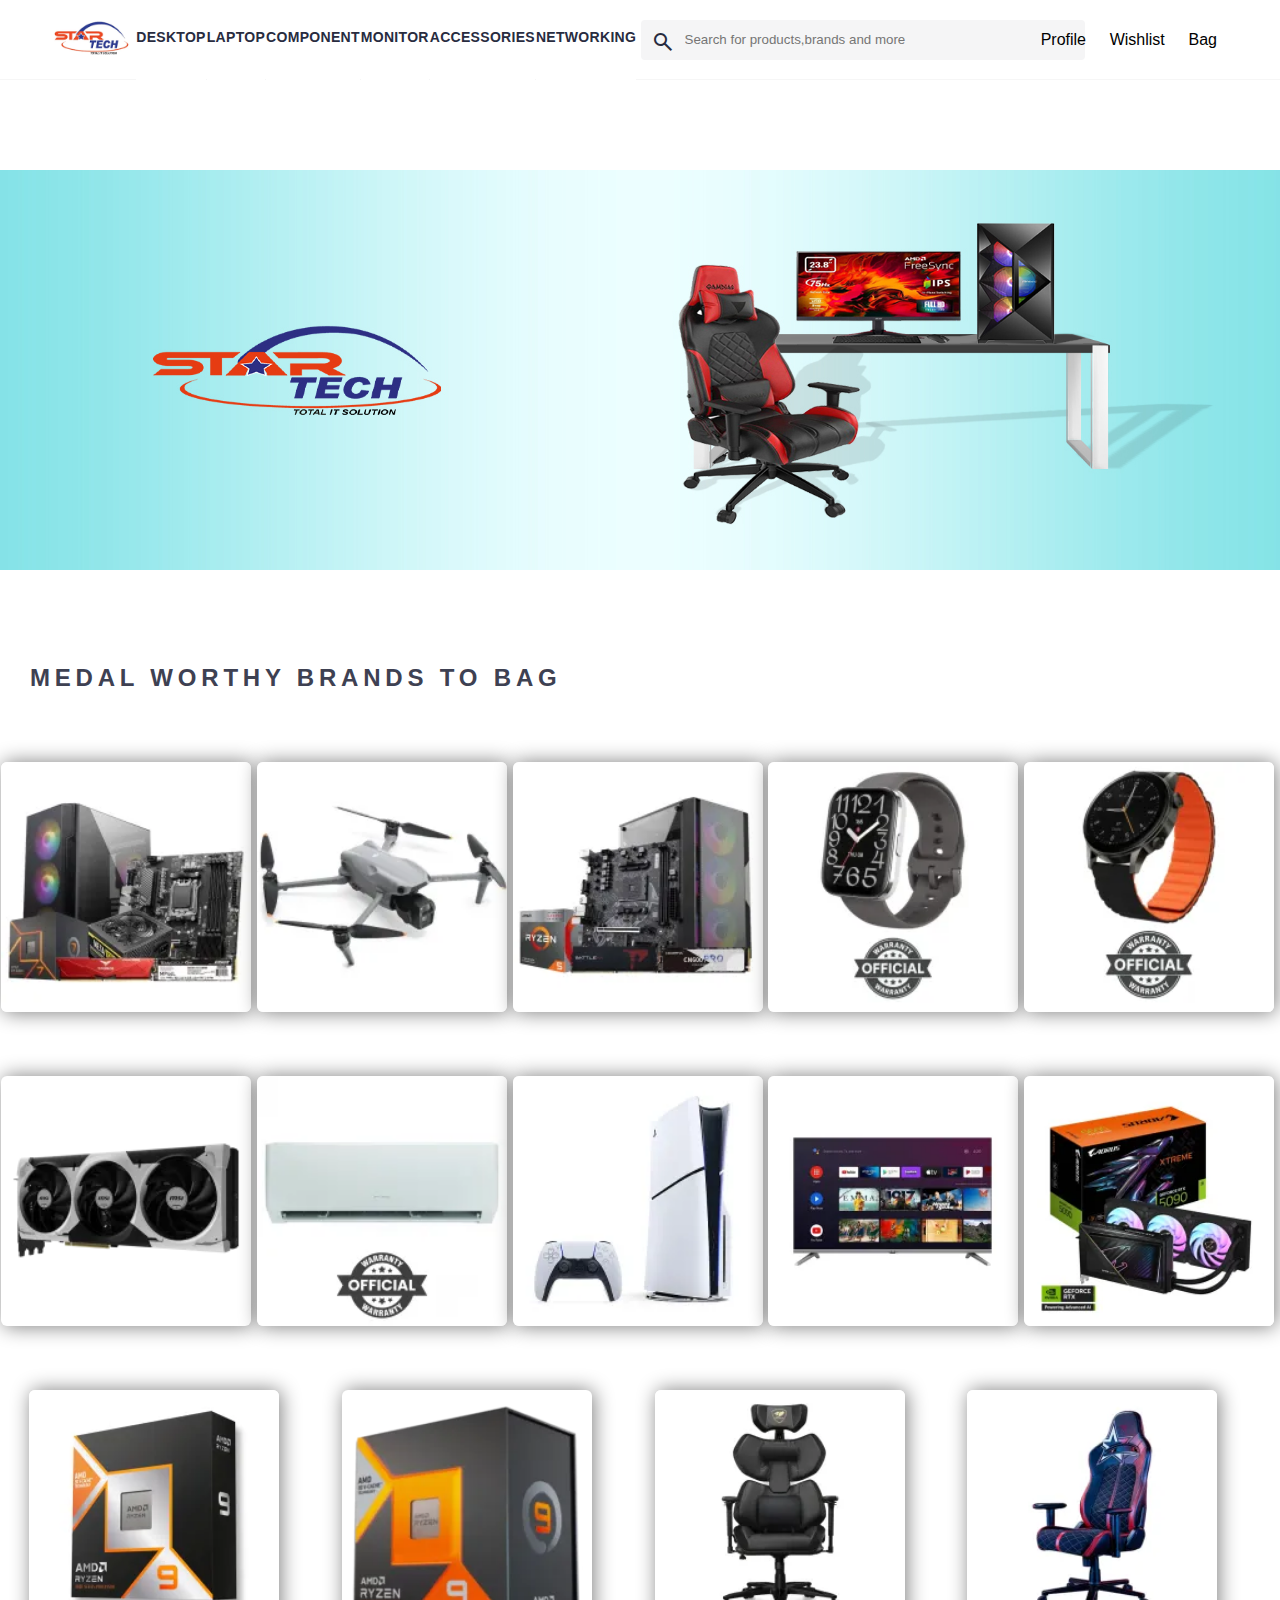
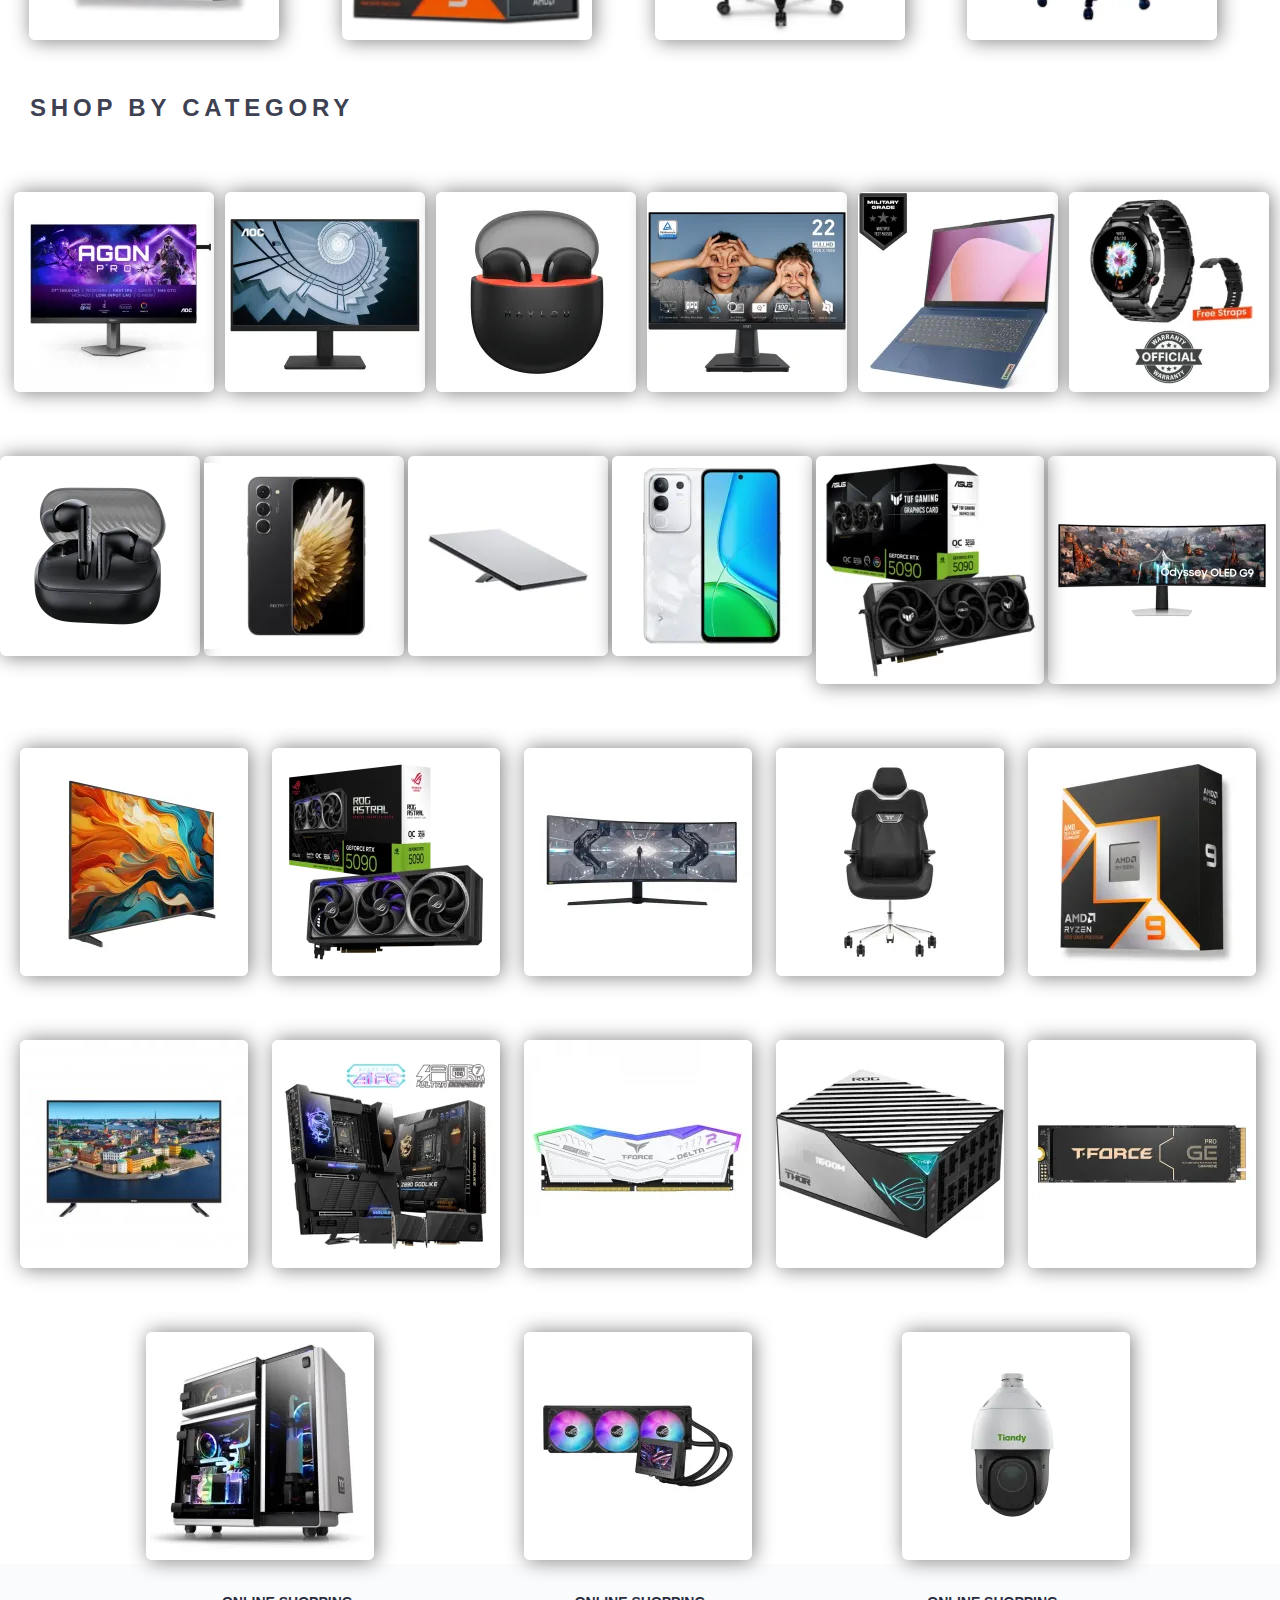
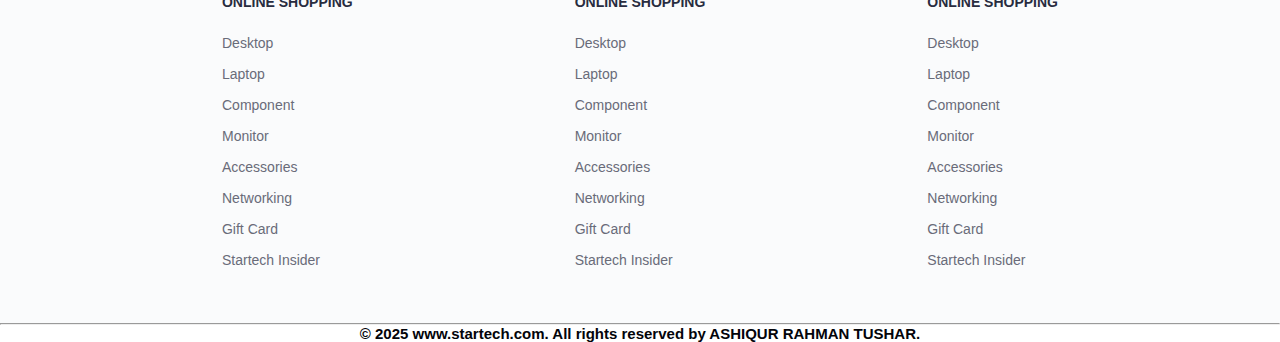
<file: website-clone/index.html>
<!DOCTYPE html>
<html lang="en">
<head>
    <meta charset="UTF-8">
    <meta name="viewport" content="width=device-width, initial-scale=1.0">
    <title>Myntra clone</title>
    <link rel="stylesheet" href="style.css">

    <link rel="stylesheet" href="https://fonts.googleapis.com/css2?family=Material+Symbols+Outlined:opsz,wght,FILL,GRAD@20..48,100..700,0..1,-50..200&icon_names=search" />


</head>
<body>
    

<header>
    <div class="logo_container">
        <a href="#"><img class="stech_home" src="startech.logo.png" alt=""></a>
    </div>
    <nav class="nav_bar">
        <a href="#">Desktop</a>
        <a href="#">Laptop</a>
        <a href="#">Component</a>
        <a href="#">Monitor</a>
        <a href="#">Accessories</a>
        <a href="#">Networking</a>

    </nav>
    <div class="search_bar">
        <span class="material-symbols-outlined search_icon">
search
</span>
        <input class="search_input" placeholder="Search for products,brands and more">
    </div>

    
    <div class="action_bar">
        <div class="action_container">
  
            <span class="action_name">Profile </span>
        </div>
        <div class="action_container">
  
            <span class="action_name">Wishlist </span>
        </div>
        <div class="action_container">
  
            <span class="action_name">Bag </span>
        </div>
    </div>
</header>


<main>
    <div class="banner_container">
        <img class="banner_image" src="StarTech_website_banner.jpg" alt="startech banner ">
    </div>

    <div class="category_heading">Medal worthy brands to bag</div>
    <div class="category_item"> 

            <a href="#"><img class="sale_item" src="offers/39241-200x200.webp"><a>
        <a href="#"><img class="sale_item" src="offers/air-3s-01-200x200.webp"><a>
        <a href="#"><img class="sale_item" src="offers/amd-ryzen-5-3400g-processor-gaming-pc-003-200x200.webp"><a>
        <a href="#"><img class="sale_item" src="offers/bip-5-unity-grey-official-200x200.webp"><a>
        <a href="#"><img class="sale_item" src="offers/black-shark-s3-official-02-200x200.webp"><a>
        <a href="#"><img class="sale_item" src="offers/geforce-rtx-5090-32g-ventus-3x-oc-01-200x200.webp"><a>
        <a href="#"><img class="sale_item" src="offers/gsh-18puv410-official-200x200.webp"><a>
        <a href="#"><img class="sale_item" src="offers/playstation-5-analog-console-slim-edition-01-200x200.webp"><a>
        <a href="#"><img class="sale_item" src="offers/11.webp"><a>
        <a href="#"><img class="sale_item" src="offers/12.webp"><a>
        <a href="#"><img class="sale_item" src="offers/13.webp"><a>
        <a href="#"><img class="sale_item" src="offers/14.webp"><a>
        <a href="#"><img class="sale_item" src="offers/15.webp"><a>
        <a href="#"><img class="sale_item" src="offers/16.webp"><a>

    </div>




    <div class="category_heading">Shop by category</div>
    <div class="category_item"> 

           <a href="#"><img src="categories/agon-pro-ag276fk-01-200x200.webp"></a>
           <a href="#"><img src="categories/aoc-tv.webp"></a>
           <a href="#"><img src="categories/haylou-x1-neo-02-200x200.webp"></a>
           <a href="#"><img src="categories/hp tv.webp"></a>
           <a href="#"><img src="categories/ideapad-slim-3-15amn8-abyss-blue-04-200x200.webp"></a>
           <a href="#"><img src="categories/solar-5-metal-strap-black-official-200x200.webp"></a>
           <a href="#"><img src="categories/spacebuds-neo-01-200x200.webp"></a>
           <a href="#"><img src="categories/spark-40-pro-ink-black-official-200x200.webp"></a>
           <a href="#"><img src="categories/starlink-mini-200x200.webp"></a>
           <a href="#"><img src="categories/vivo-y29-elegant-white-01-200x200.webp"></a>
           <a href="#"><img src="offers/17.webp"></a>
           <a href="#"><img src="offers/18.webp"></a>
           <a href="#"><img src="categories/1.webp"></a>
           <a href="#"><img src="categories/2.webp"></a>
           <a href="#"><img src="categories/3.webp"></a>
           <a href="#"><img src="categories/4.webp"></a>
           <a href="#"><img src="categories/5.webp"></a>
           <a href="#"><img src="categories/6.jpg"></a>
           <a href="#"><img src="categories/7.webp"></a>
           <a href="#"><img src="categories/9.webp"></a>
           <a href="#"><img src="categories/10.webp"></a>
           <a href="#"><img src="categories/11.webp"></a>
           <a href="#"><img src="categories/12.webp"></a>
           <a href="#"><img src="categories/13.webp"></a>
           <a href="#"><img src="categories/14.webp"></a>




    </div>
</main>


<footer>
<div class="footer_container">
    <div class="footer_column">
        <h3>ONLINE SHOPPING</h3>

        <a href="#">Desktop</a>
        <a href="#">Laptop</a>
        <a href="#">Component</a>
        <a href="#">Monitor</a>
        <a href="#">Accessories</a>
        <a href="#">Networking</a>
        <a href="#">Gift Card</a>
        <a href="#">Startech Insider</a>
    </div>




     <div class="footer_column">
        <h3>ONLINE SHOPPING</h3>

        <a href="#">Desktop</a>
        <a href="#">Laptop</a>
        <a href="#">Component</a>
        <a href="#">Monitor</a>
        <a href="#">Accessories</a>
        <a href="#">Networking</a>
        <a href="#">Gift Card</a>
        <a href="#">Startech Insider</a>
    </div>




     <div class="footer_column">
        <h3>ONLINE SHOPPING</h3>

        <a href="#">Desktop</a>
        <a href="#">Laptop</a>
        <a href="#">Component</a>
        <a href="#">Monitor</a>
        <a href="#">Accessories</a>
        <a href="#">Networking</a>
        <a href="#">Gift Card</a>
        <a href="#">Startech Insider</a>
    </div>
</div>


<hr>

<div class="copyright">
    &copy; 2025 www.startech.com. All rights reserved by ASHIQUR RAHMAN TUSHAR.

</div>

</footer>










</body>
</html>
</file>
<file: website-clone/style.css>
*{
margin: 0;
padding: 0;
    font-family: "Trebuchet MS", sans-serif;
    box-sizing: border-box;

}
header{
    display: flex;
    background-color: #ffffff;
    height:80px;
    justify-content: space-between;
    align-items: center;
    border-bottom: 1px solid #f6f6f6;
    
    
}

.stech_home{
    height: 100px;
    height: 76px;
    /* width: 79px; */
    /* margin-left: 56px; */
}

.logo_container{
    margin-left: 4%;
}

.action_bar{
    margin-right: 4%;
}

.nav_bar{
    display: flex;
    min-width: 500px;
    
    justify-content: space-between;
}

.nav_bar a{
        color: #282c3f;
        font-size: 14px;
        letter-spacing: .3px;
        font-weight: 700;
        text-transform: uppercase;
        text-decoration: none;
        justify-content: space-evenly;
        padding: 30px 0;
        border-bottom:5px solid #ffffff;

        
}

.nav_bar a:hover{
    border-bottom:5px solid red;
}

.search_bar{
    height: 40px;
    max-width: 300px;
    min-width: 30%;
    display: flex;
    align-items: center;

}

.search_icon{
    height: 20px;
    padding: 10px;
    box-sizing: content-box;
    background-color: #f5f5f6;
    color: #282c3f;
    font-weight: 300;
    border-radius: 4px 0 0 4px;
    
}
.search_input{
    background-color: #f5f5f6;
    color: #696e79;
     flex-grow: 1;
     height: 40px;
     border: 0;
      border-radius: 0 4px  4px 0;
      min-width: 400px;


    
}
.action_bar{
    display: flex;
    min-width: 200px;
    justify-content: space-around;
    
}

.action_container{
    display: flex;
    flex-direction: column;
    align-items: center;

}





/* main section css start  */

.banner_container{
    margin: 90px 0;
}
.banner_image{
    width: 100%;
    height: 400px;
}

.category_heading{
    text-transform: uppercase;
    color: #3e4152;
    letter-spacing: .2em;
    font-size: 1.5em;
    margin: 50px 0 10px 30px;
    max-height: 5em;
    font-weight: 700;
}

.category_item{
    display: flex;
    flex-wrap: wrap;
     justify-content: space-evenly;


}

.category_item img{
        border: 0px solid black;
        margin-right: 4px;
        margin-top: 60px;
         box-shadow: 2px 0.7px 20px gray;
         border-radius: 6px;
         m


}

.sale_item{
    width:250px;
        justify-content: space-evenly;
    
}


.footer_container{
    padding: 30px 0 40px 0;
    background-color: #FAFBFC;
    display: flex;
    justify-content: space-evenly;
}
.footer_column{
    display: flex;
    flex-direction: column;
}

.footer_column a{
    font-size: 14px;
    text-decoration: none;
    padding-bottom: 15px;
    color: #696b79;
}
.footer_column h3{
    color: #282c3f;
    font-size: 14px;
    margin-bottom: 25px;
}

.copyright {
    color: #03040a;
    text-align: center;
    font-weight: 900;
    font-size: 15px;
}
</file>
